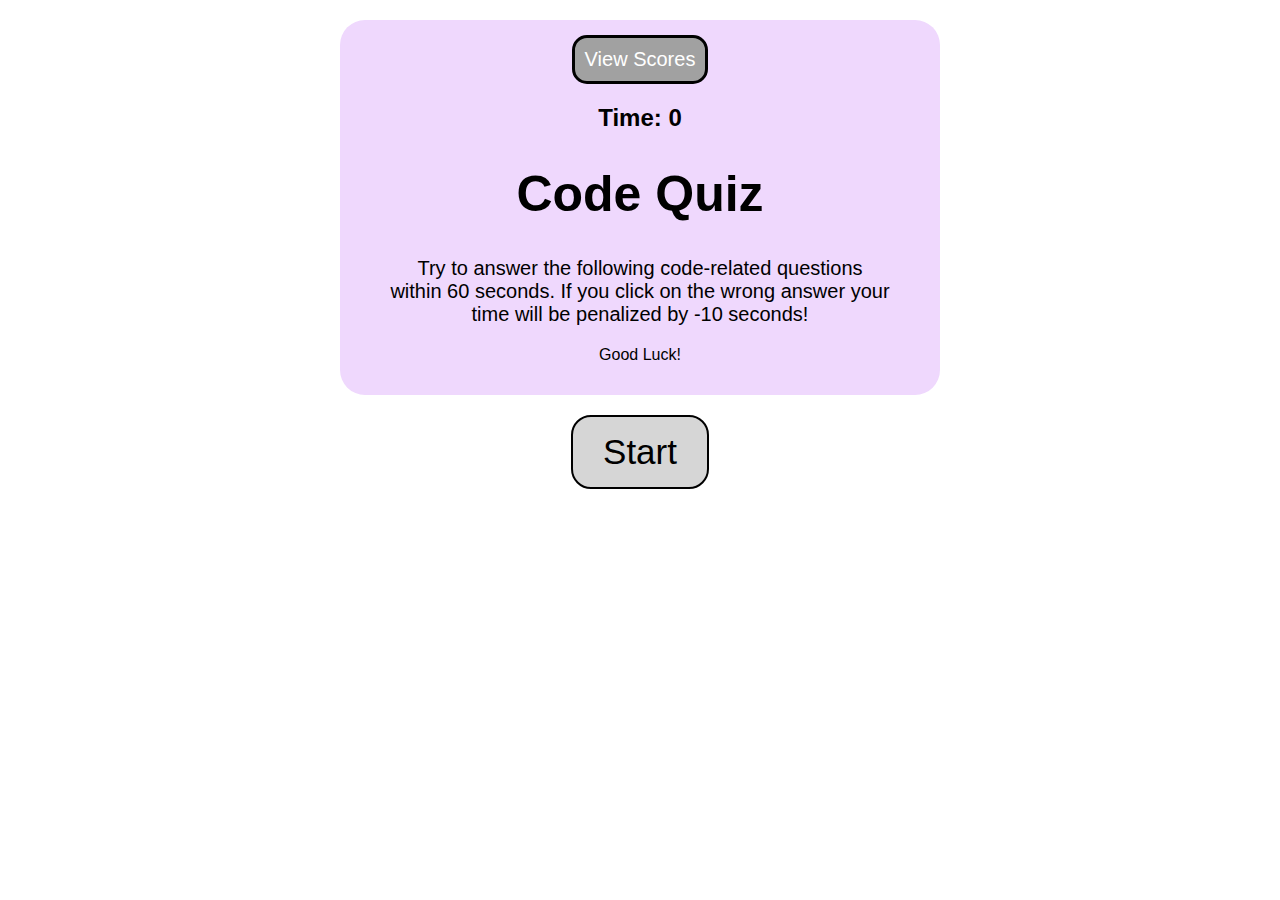
<file: index.html>
<!DOCTYPE html>
<html>
  <head>
    <title>Code Quiz</title>
    <meta charset="UTF-8" />
    <meta name="viewport" content="width=device-width, initial-scale=1" />
    <link rel="stylesheet" type="text/css" href="./assets/css/style.css" />
  </head>
  <body>
  <header>
      <div class="inline-content">
         <button class="view-score">View Scores</button>
           <div class= "card-timer">
             <div class ="timer-text">
             <h2>Time: <span class="timer-count">0</span></h2>
           </div>
      </div>
    <h1 class="main-header">Code Quiz</h1>
    <p class="p-Element">Try to answer the following code-related questions within 60 seconds. If you click on the wrong answer your time will be penalized by -10 seconds!</p>
    <p>Good Luck!</p>
  </header>
    
  <main>
    <div class="main-container">
        <div class="quiz-box quiz-start">
          <button class="start-button remove-button">Start</button>
          <div class="question"></div>
          <div class="answer">
            <ul class="ulList"></ul>
          </div>
          <div id="solution"></div>
        </div>
    </div>
  </main>

  <script src="./assets/js/script.js"></script>
  </body>
  </html>
</file>
<file: assets/css/style.css>
body {
    font-family: Arial, Helvetica, sans-serif;
    background-color: white;
    margin: auto;
    width: 50%;
}

header {
    padding: 20px;
    color: black;
    display: flex;
    justify-content: center;   
}


.inline-content {
    border-radius: 25px;
    background-color: rgb(239, 216, 253);
    padding: 15px;
    padding-left: 50px;
    padding-right: 50px;
    text-align: center;
}

.view-score {
    padding: 10px;
    font-size: 20px;
    color: rgb(255, 255, 255);
    background-color: rgb(161, 161, 161);
    border-radius: 15px;
    border: 3px solid rgb(0, 0, 0);
}

header h1 {
    font-size: 50px;
    font-family: Arial, Helvetica, sans-serif;
}

.main-container {
    display: flex;
    justify-content: center;
}

.quiz-box {
    text-align: center;
    justify-content: center;
}

.start-button {
    padding: 15px;
    padding-left: 30px;
    padding-right: 30px;
    color: black;
    background-color: rgb(214, 214, 214);
    border: 2px solid black;
    border-radius: 20px;
    font-size: 35px;
}

.start-button:hover,
.view-score:hover {
    cursor: grab;
    background-color: rgb(39, 39, 39);
    color: white;
}


/*Question and answer*/
.question-start,
.answer-start {
    background-color: white;
    border-radius: 20px;
    border: solid 3px black;
    padding: 10px;
    margin-top: 10px;
    font-size: 20px;
}

.question-start {
    font-weight: bolder;
    background-color: rgb(196, 196, 196);
}

.li-answer {
    border: black 1px solid;
    padding: 10px;
    margin: 10px;
    list-style-type: none;
    border-radius: 20px;
    background-color: rgb(208, 224, 255);
}

.li-answer:hover {
    cursor: grab;
    background-color: rgb(169, 116, 255);
}

ul {
   padding-inline-start: 0px;
}

/*Submit Details Screen*/
.solution-container {
    font-weight: bolder;
    margin-top: 10px;
}

.container-main {
    padding: 30px;
    margin: 0 auto;
}

.header-submit {
    border-radius: 15px;
    background-color: rgb(239, 216, 253);
    padding: 15px;
    text-align: center;
}

.p-Element {
    font-size: 20px;
    text-align: center;
}

form {
    text-align: center;
}

.label {
  font-weight: bold;
  font-size: 20px;
  display: block;
  padding: 15px;
}

.name-Input,
.lastName-Input {
    padding: 5px;
    font-size: 20px;
    color: black;
    border: 2px solid black;
    border-radius: 5px;
    box-shadow:0 0 15px 4px rgba(0,0,0,0.2);
    margin: auto;
}

.name-Input:hover,
.lastName-Input:hover {
    background-color: rgb(243, 217, 255);
}

.submit-btn {
   background-color: rgb(121, 182, 119);
   padding: 12px;
   font-size: 18px;
   color: black;
   border-radius: 10px;
   border: solid 1px black;
   display: block;
   margin: 0 auto;
   text-align: center;
   margin-top: 10px;
}

.submit-btn:hover {
    background-color: rgb(101, 173, 98);
    border: solid 3px rgb(255, 255, 255);
    box-shadow:0 0 15px 4px rgba(0,0,0,0.2);
}

/*Highscore screen*/

.header-highscore {
    text-align: center;
}

.score-list-el {
    list-style-type: decimal;
    background-color: rgb(239, 216, 253);
    width: 200px;
    border: black 1px solid;
    padding: 10px;
    border-radius: 20px;
    margin: auto;
    margin-top: 10px;
}

.ul-score {
    margin: auto;
}

#button-goBack {
   background-color: rgb(121, 182, 119);
   padding: 12px;
   font-size: 18px;
   color: black;
   border-radius: 10px;
   border: solid 1px black;
   display: block;
   margin: 0 auto;
   text-align: center;
   margin-top: 30px;
}

#button-goBack:hover,
#button-clear:hover {
    background-color: rgb(101, 173, 98);
    border: solid 3px rgb(255, 255, 255);
    box-shadow:0 0 15px 4px rgba(0,0,0,0.2);
}

#button-clear {
   background-color: rgb(121, 182, 119);
   padding: 12px;
   font-size: 18px;
   color: black;
   border-radius: 10px;
   border: solid 1px black;
   display: block;
   margin: 0 auto;
   text-align: center;
   margin-top: 10px;
}

/*Ipad screen*/
@media screen and (max-width:768px){
    body {
    width: 100%;
    }

    .inline-content {
        padding-left: 3px;
        padding-right: 3px;
    }

    main {
        padding-right: 5px;
        padding-left: 5px;
    }

}

/*Adjustment to Smartphone screen*/
@media screen and (max-width:375px){
    body {
    width: 100%;
    }

    .inline-content {
        padding-left: 3px;
        padding-right: 3px;
    }

    main {
        padding-right: 5px;
        padding-left: 5px;
    }

    .question-start,
    .answer-start {
        font-size: 15px;
    }
}
</file>
